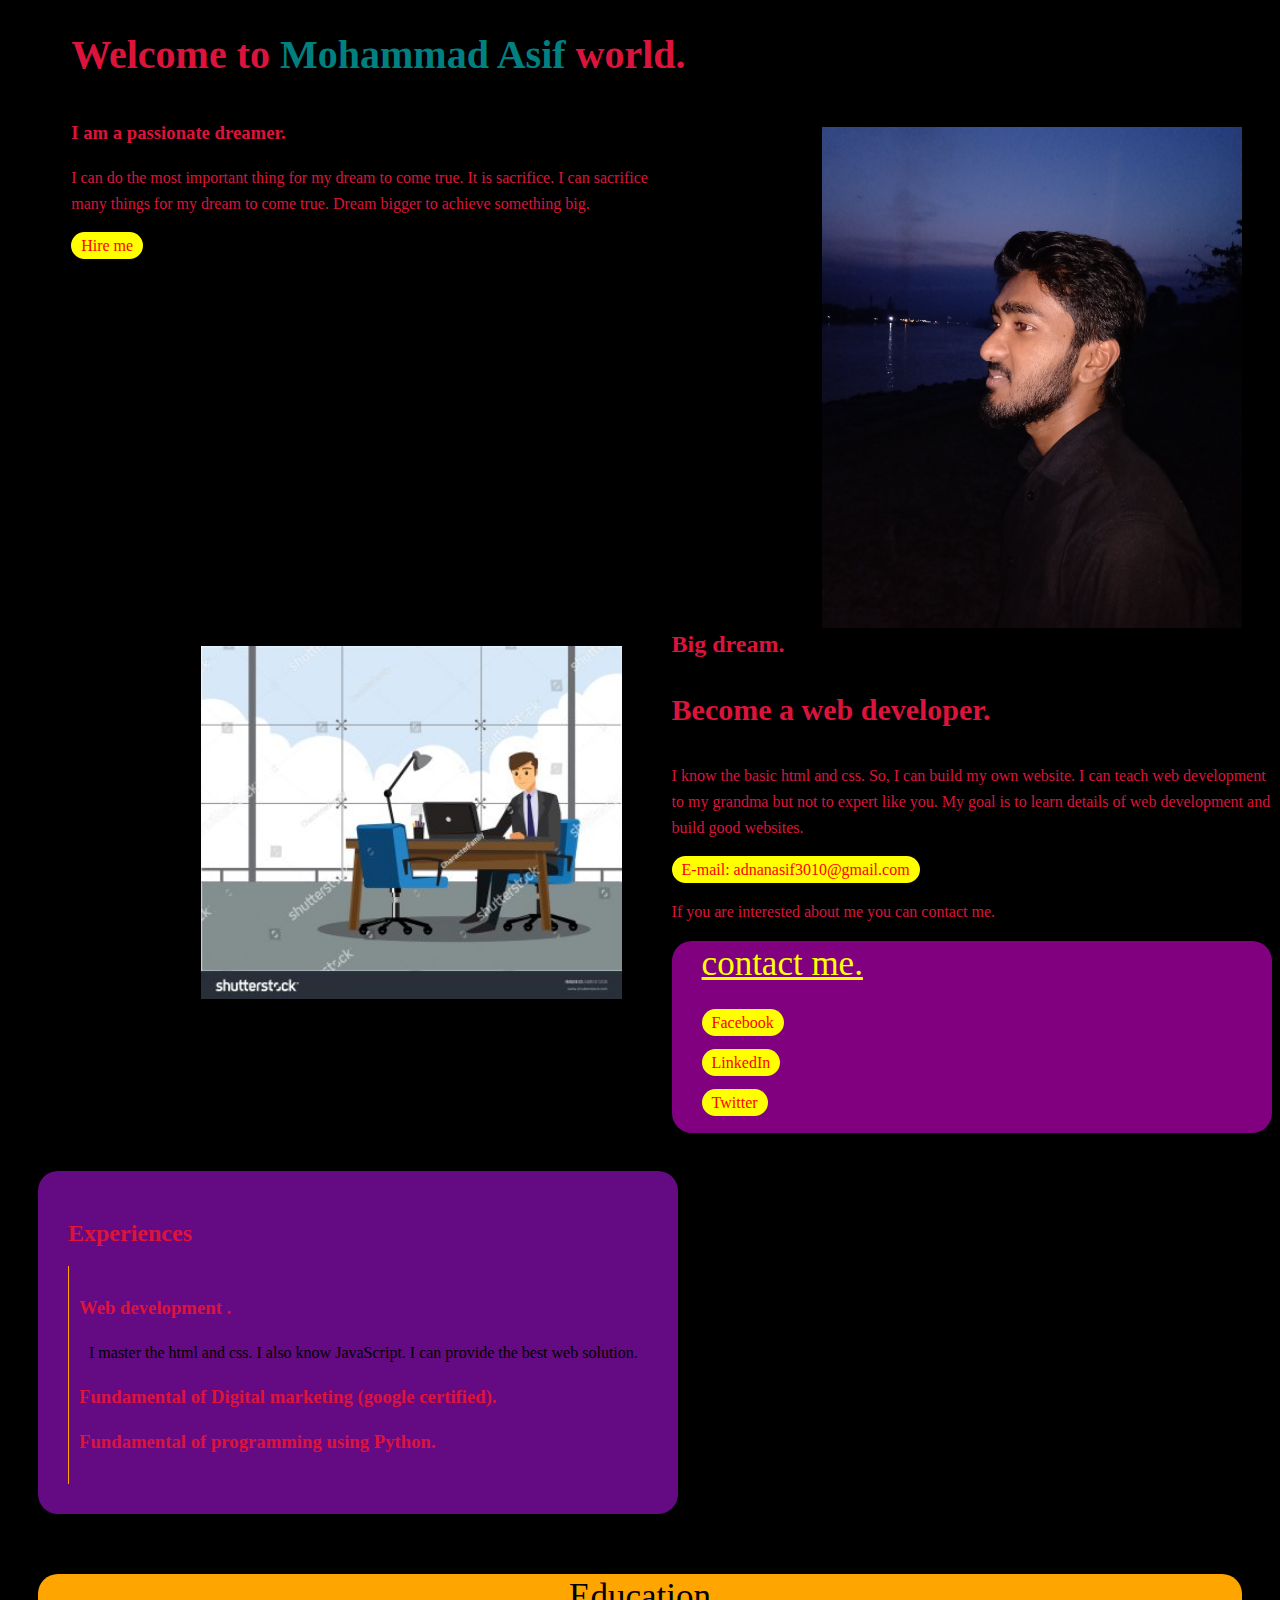
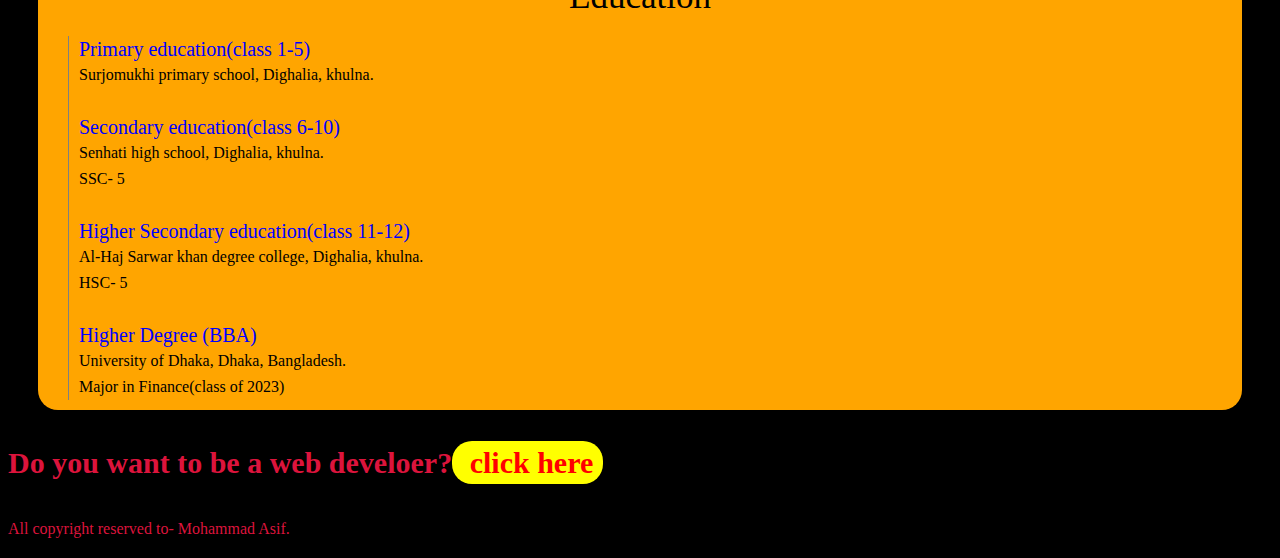
<file: index.html>
<!doctype html>
<html>
    <head>
     <title> Mohammad Asif portfolio </title>
     <link rel="stylesheet" type="text/css" href="style.css">
     <script src="more.js"> </script>
    </head>
    <body>
    <section class="container">  
    <h1> Welcome to<span class="teal"> Mohammad Asif </span>world. </h1>
    <div class="half">  
     <h3> I am a passionate dreamer. </h3>
     <p> I can do the most important thing for my dream to come true. 
     It is sacrifice. I can sacrifice many things for my dream to come true.
     Dream bigger to achieve something big. </p>
     <a class="btn" href="https://www.linkedin.com/in/mohammad-asif-5866541a0">  Hire me </a>
    </div>
    <div class="half">  
    <img class="side-img" src="Images/asif.jpg" alt="this is myself"> 
    </div>
    </section>
    <section class="container">  
    <div class="half">  
    <img class="side-img pad" src="Images/working.jpg" alt="working illustration">
    </div>
    <div class="half">  
    <h2>  Big dream.</h2>
    <h4>  Become a web developer.</h4>
    <p>  I know the basic html and css. So, I can build my own website. 
    I can teach web development to my grandma but not to expert like you.
    My goal is to learn details of web development and build good websites.</p>
    <a class="btn" href="">  E-mail: adnanasif3010@gmail.com</a>
    <p>  If you are interested about me you can contact me.</p>
    <div class ="contact">  
     <div class ="cn"> contact me. </div><br/>
     <div> <a class= "c" href="https://www.facebook.com/profile.php?id=100034532590939">
      Facebook </a> </div>
     <div> <a class ="c" href="https://www.linkedin.com/in/mohammad-asif-5866541a0"> LinkedIn </a> </div>
     <div> <a class ="c" href="https://twitter.com/Mohamma97478221?s=09"> Twitter </a> </div>
    </div>
    </select>
    </div>
    </section>
    <section class="container experience ">  
    <h2> Experiences </h2>
    <div class="experience-item">  
    <h3> Web development .</h3>
    <p class="color"> I master the html and css. I also know JavaScript. I can provide the best web solution.  </p>
    <h3> Fundamental of Digital marketing (google certified).</h3>
    <h3> Fundamental of programming using Python. </h3>
    </div>
    </section>
    <section class="ed">
     <div class="t"> Education </div><br/>
     <div class="border">  
     <div class="type"> Primary education(class 1-5)</div>
     <div class="inst"> Surjomukhi primary school, Dighalia, khulna. </div><br/>
     <div class="type"> Secondary education(class 6-10)</div>
     <div class="inst"> Senhati high school, Dighalia, khulna. <br/> SSC- 5</div><br/>
     <div class="type"> Higher Secondary education(class 11-12)</div>
     <div class="inst"> Al-Haj Sarwar khan degree college, Dighalia, khulna. <br/> HSC- 5</div><br/>
     <div class="type"> Higher Degree (BBA)</div>
     <div class="inst"> University of Dhaka, Dhaka, Bangladesh. <br/> Major in Finance(class of 2023)</div>
     </div>
    </section>
    <h4> Do you want to be a web develoer?<a class="btn" href="detail/another.html"> click here </a> </h4>
    <footer>  
    <p> All copyright reserved to- Mohammad Asif. </p>
    </footer>
    </body> 
</html>
</file>
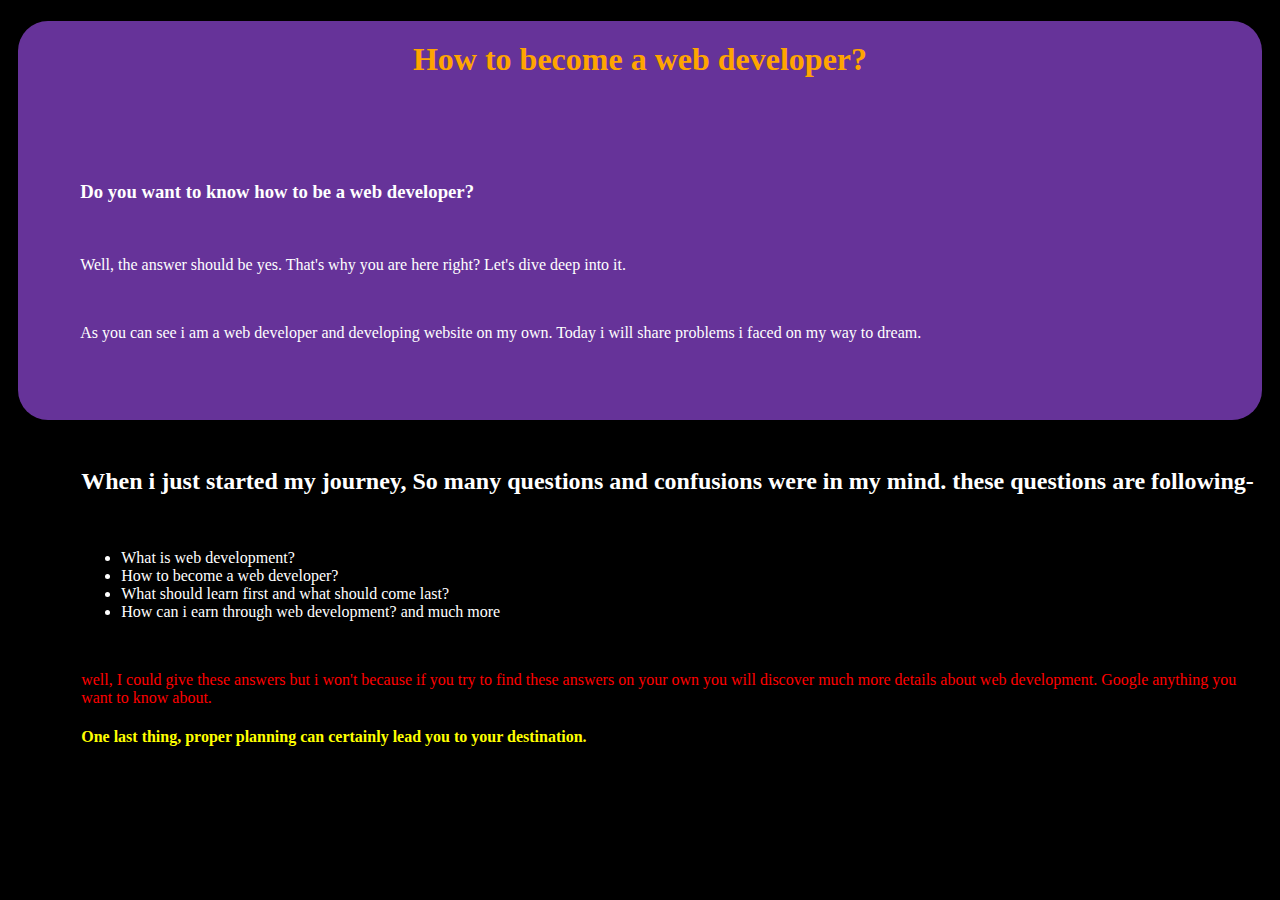
<file: detail/another.html>
<!doctype html>
<html>
    <head>
    <title> How to become a web developer? </title>
    <link rel="stylesheet" type="text/css" href="cascade.css">
    </head>
    <body>
    <div class="question">  
    <h1> How to become a web developer?</h1>
    <div class="light">  
    <h3> Do you want to know how to be a web developer? </h3><br/>
    <p> Well, the answer should be yes.
    That's why you are here right? Let's dive deep into it.</p><br/>   
    <p> As you can see i am a web developer and 
    developing website on my own. Today i will share 
    problems i faced on my way to dream.
    </p>
    </div>
    </div>
    <div class="answer">
    <br/>
    <h2> When i just started my journey, So many questions and confusions were in my mind.
    these questions are following-</h2><br/>
    <ul>
    <li> What is web development? </li>
    <li>  How to become a web developer?</li>
    <li> What should learn first and what should come last? </li>
    <li> How can i earn through web development? and much more</li>
    </ul><br/>
    <p class="alert"> well, I could give these answers but i won't because if you try to find these 
    answers on your own you will discover much more details about web development. Google anything 
    you want to know about.  </p>
    <h4> One last thing, proper planning can certainly lead you to your destination. </h4>
    </div>
    </body> 
</html>
</file>
<file: style.css>
.teal{
color: teal;}
body {
color:crimson ;
background-color:black ;
font-family:serif ;
line-height: 26px; }
.half{
width:50% ;
float: left;}
.side-img{
width:70%;
padding-left:25% ;
position: relative;
top:25px ;}
.btn{
color:red;
background-color: yellow;
padding: 5px 10px;
text-decoration:none;
border-radius:20px;}
h1 { 
font-size: 2.5em;
line-height: 40px;
}
.container{
display: inline-block;
padding-left:5% ;}
.experience{
padding:30px ;
margin: 30px;
background-color:rgb(100,10,130);
border-radius:20px;
}
.experience-item{
padding: 10px;
border-left: 1px solid orange;}
h4 { 
font-size: 30px;}
.pad{
top:35px ;
right:20px;
position:relative;}
.c{
color: red;
background-color:yellow ;
text-decoration:none;
border-radius: 20px;
padding:5px 10px;
line-height: 40px;}
.cn{
font-size: 35px;
color:yellow;
text-decoration: underline ;}
.contact{
background-color: purple;
padding: 10px 30px;
border-radius: 20px;}
.color{
color:black ;
padding-left: 10px;}
.ed{
background-color:orange;
color:black;
border-radius: 20px;
margin: 30px ;
padding: 10px 30px;
}
.t{
font-size:35px;
text-align: center;}
.type{
color: blue;
font-size:20px;}
.border{
border-left: 1px solid gray;
padding-left: 10px;}
</file>
<file: detail/cascade.css>
.question{
background-color: rebeccapurple;
margin:10px;
border-radius:30px ;}
h1 { 
color:orange;
text-align:center;
padding-top: 20px;}
body { 
background-color:black;
color: white;
font-family: serif;}
.light{
padding:5%;}
.answer{
padding-left:5%;
margin: 10px;}
.alert{
color:red;}
h4 { 
color: yellow;}
</file>
